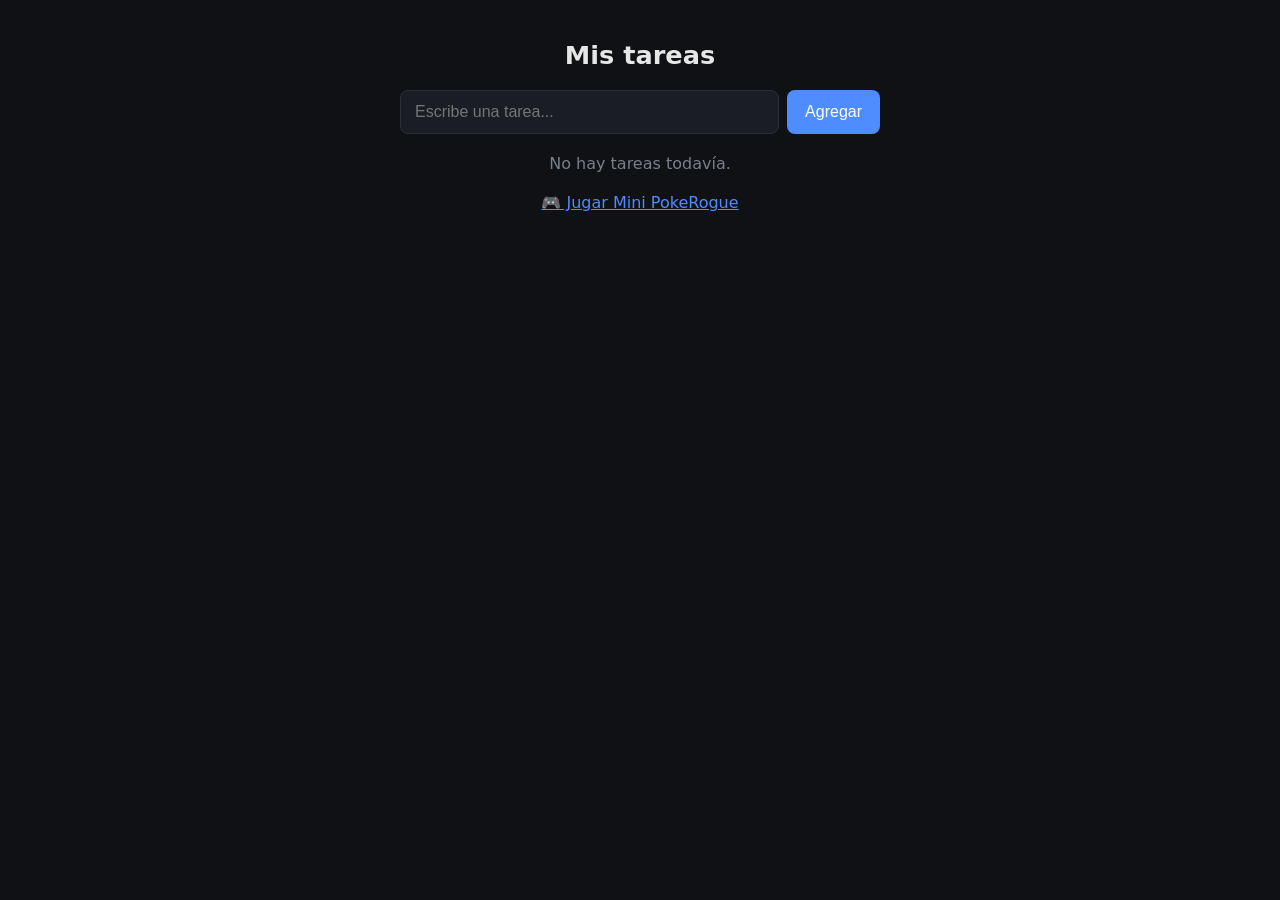
<file: todo.html>
<!DOCTYPE html>
<html lang="es">
<head>
  <meta charset="UTF-8" />
  <meta name="viewport" content="width=device-width, initial-scale=1.0" />
  <title>Lista de tareas</title>
  <link rel="stylesheet" href="style.css" />
</head>
<body>
  <main class="app">
    <h1>Mis tareas</h1>
    <form id="form" class="form">
      <input id="input" type="text" placeholder="Escribe una tarea..." autocomplete="off" />
      <button type="submit">Agregar</button>
    </form>
    <ul id="list" class="list"></ul>
    <p id="empty" class="empty">No hay tareas todavía.</p>
    <p style="text-align:center;margin-top:20px;">
      <a href="index.html" style="color:#4f8cff;">🎮 Jugar Mini PokeRogue</a>
    </p>
  </main>
  <script src="app.js"></script>
</body>
</html>
</file>
<file: style.css>
* { box-sizing: border-box; margin: 0; padding: 0; }

body {
  font-family: system-ui, -apple-system, Segoe UI, Roboto, sans-serif;
  background: #0f1115;
  color: #e6e6e6;
  min-height: 100vh;
  display: flex;
  justify-content: center;
  padding: 40px 16px;
}

.app {
  width: 100%;
  max-width: 480px;
}

h1 {
  font-size: 1.6rem;
  margin-bottom: 20px;
  text-align: center;
}

.form {
  display: flex;
  gap: 8px;
  margin-bottom: 20px;
}

.form input {
  flex: 1;
  padding: 12px 14px;
  border: 1px solid #2a2f3a;
  border-radius: 8px;
  background: #1a1d24;
  color: #e6e6e6;
  font-size: 1rem;
}

.form input:focus {
  outline: none;
  border-color: #4f8cff;
}

.form button {
  padding: 12px 18px;
  border: none;
  border-radius: 8px;
  background: #4f8cff;
  color: #fff;
  font-size: 1rem;
  cursor: pointer;
}

.form button:hover { background: #3b74e0; }

.list { list-style: none; }

.list li {
  display: flex;
  align-items: center;
  gap: 10px;
  padding: 12px 14px;
  background: #1a1d24;
  border: 1px solid #2a2f3a;
  border-radius: 8px;
  margin-bottom: 8px;
}

.list li.done span {
  text-decoration: line-through;
  color: #7a7f8a;
}

.list li span { flex: 1; cursor: pointer; }

.list li button {
  border: none;
  background: transparent;
  color: #ff6b6b;
  font-size: 1.2rem;
  cursor: pointer;
  line-height: 1;
}

.empty {
  text-align: center;
  color: #7a7f8a;
  margin-top: 12px;
}
</file>
